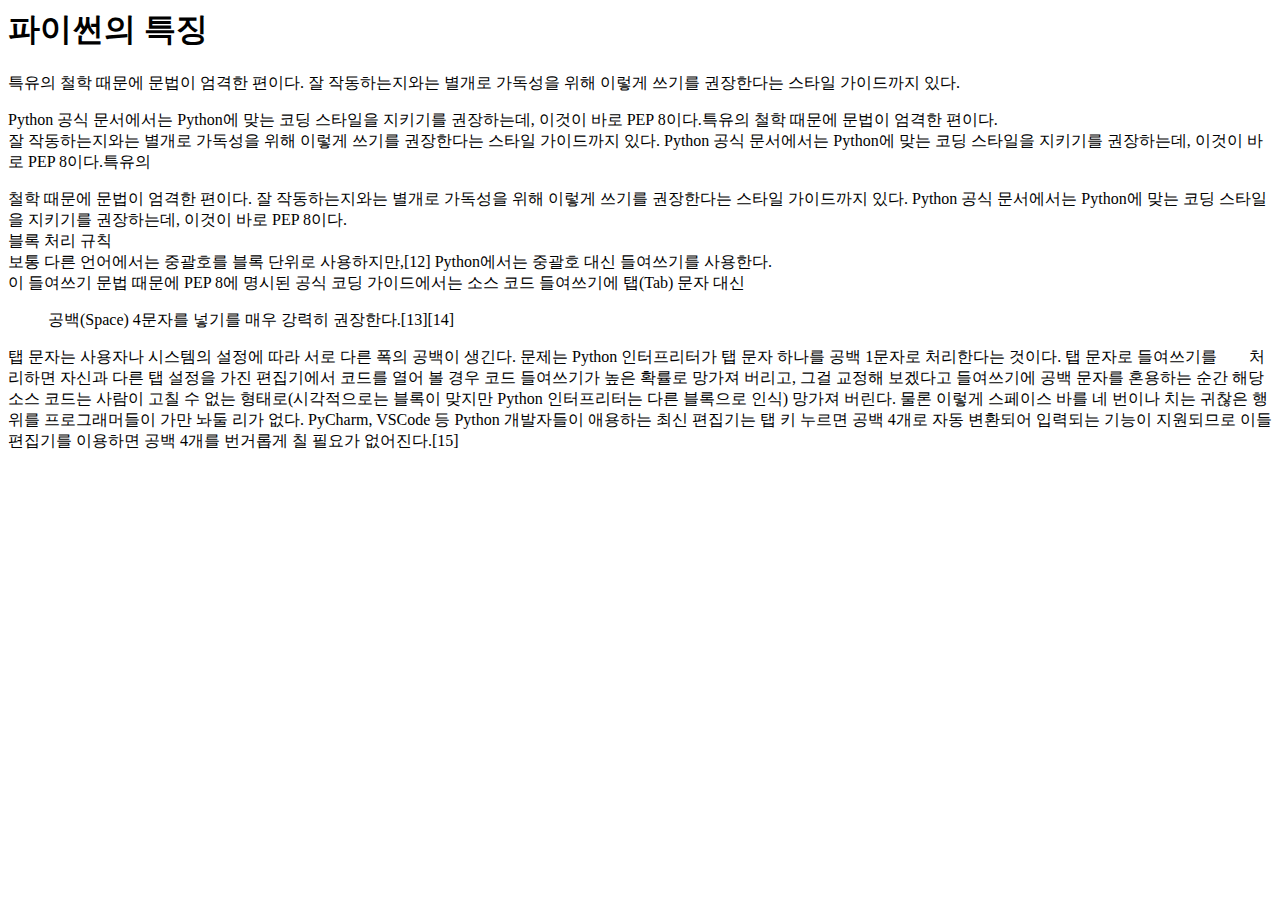
<file: index_copy0.html>
<html>
	<head>
		<meta charset="utf-8">
		<title>test</title>
		
		
	</head>
	<body>
		<H1 class="1">파이썬의 특징</H1>
		<div class="1">
		특유의 철학 때문에 문법이 엄격한 편이다. <span>잘 작동하는지와는 별개로</span> 가독성을 위해 이렇게 쓰기를 권장한다는 
		스타일 가이드까지 있다.<p> Python 공식 문서에서는 Python에 맞는 코딩 스타일을 지키기를 권장하는데, 
		이것이 바로 PEP 8이다.특유의 철학 때문에 문법이 엄격한 편이다.<br> 잘 작동하는지와는 별개로 가독성을 위해 이렇게 쓰기를 권장한다는 
		스타일 가이드까지 있다. Python 공식 문서에서는 Python에 맞는 코딩 스타일을 지키기를 권장하는데, 
			이것이 바로 PEP 8이다.특유의 </p>철학 때문에 문법이 엄격한 편이다. 잘 작동하는지와는 별개로 가독성을 위해 이렇게 쓰기를 권장한다는 
		스타일 가이드까지 있다. Python 공식 문서에서는 Python에 맞는 코딩 스타일을 지키기를 권장하는데, 
		이것이 바로 PEP 8이다.
		</div>
		블록 처리 규칙
		<div>
		보통 다른 언어에서는 중괄호를 블록 단위로 사용하지만,[12] Python에서는 중괄호 대신 들여쓰기를 사용한다.<br> 
		이 들여쓰기 문법 때문에 PEP 8에 명시된 공식 코딩 가이드에서는 소스 코드 들여쓰기에 탭(Tab) 문자 대신 
		<blockquote>
			공백(Space) 4문자를 넣기를 매우 강력히 권장한다.[13][14]</blockquote> 탭 문자는 사용자나 시스템의 설정에 따라 
		서로 다른 폭의 공백이 생긴다. 문제는 Python 인터프리터가 탭 문자 하나를 공백 1문자로 처리한다는 것이다.
		탭 문자로 들여쓰기를 &nbsp;&nbsp;&nbsp;&nbsp;&nbsp;&nbsp;&nbsp;처리하면 자신과 다른 탭 설정을 가진 편집기에서 코드를 열어 볼 경우 코드 들여쓰기가
		높은 확률로 망가져 버리고, 그걸 교정해 보겠다고 들여쓰기에 공백 문자를 혼용하는 순간 해당 소스 코드는 
		사람이 고칠 수 없는 형태로(시각적으로는 블록이 맞지만 Python 인터프리터는 다른 블록으로 인식) 망가져 버린다. 
		물론 이렇게 스페이스 바를 네 번이나 치는 귀찮은 행위를 프로그래머들이 가만 놔둘 리가 없다. 
		PyCharm, VSCode 등 Python 개발자들이 애용하는 최신 편집기는 탭 키 누르면 공백 4개로 자동 변환되어 
		입력되는 기능이 지원되므로 이들 편집기를 이용하면 공백 4개를 번거롭게 칠 필요가 없어진다.[15]
		</div>
	</body>
</html>
</file>
